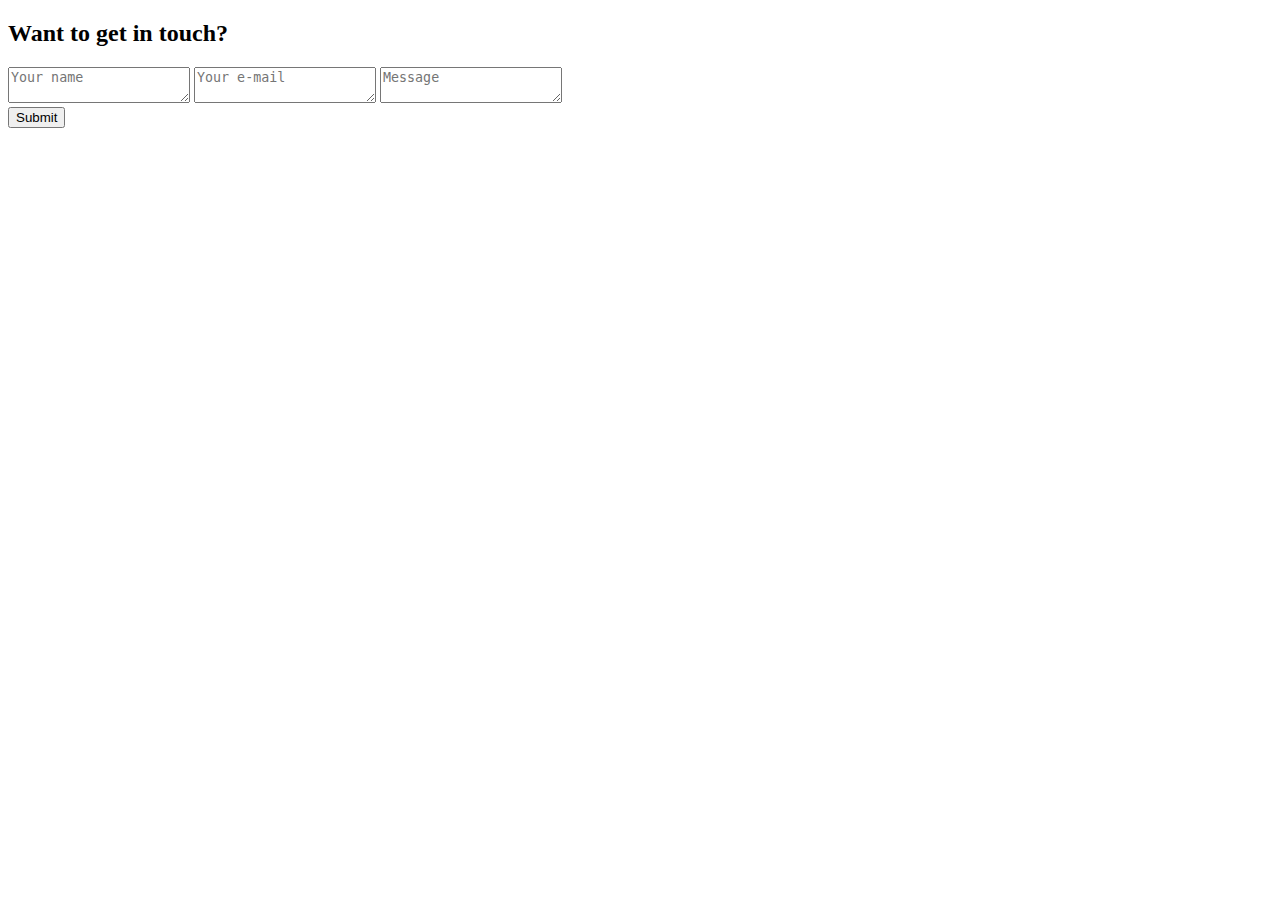
<file: portfolio/src/main/webapp/contact.html>
<!DOCTYPE html>
<html lang="en">
<head>
    <meta charset="UTF-8">
    <meta name="viewport" content="width=device-width, initial-scale=1.0">
    <title>Document</title>
</head>
<body>

    <form action="/form-handler" method="POST">
        <h2>Want to get in touch?</h2>
        <textarea name="name-input" placeholder="Your name"></textarea>
        <textarea name="email-input" placeholder="Your e-mail"></textarea>
        <textarea name="message-input" placeholder="Message"></textarea>
        <br/>
        <input type="submit" />
      </form>
    
</body>
</html>
</file>
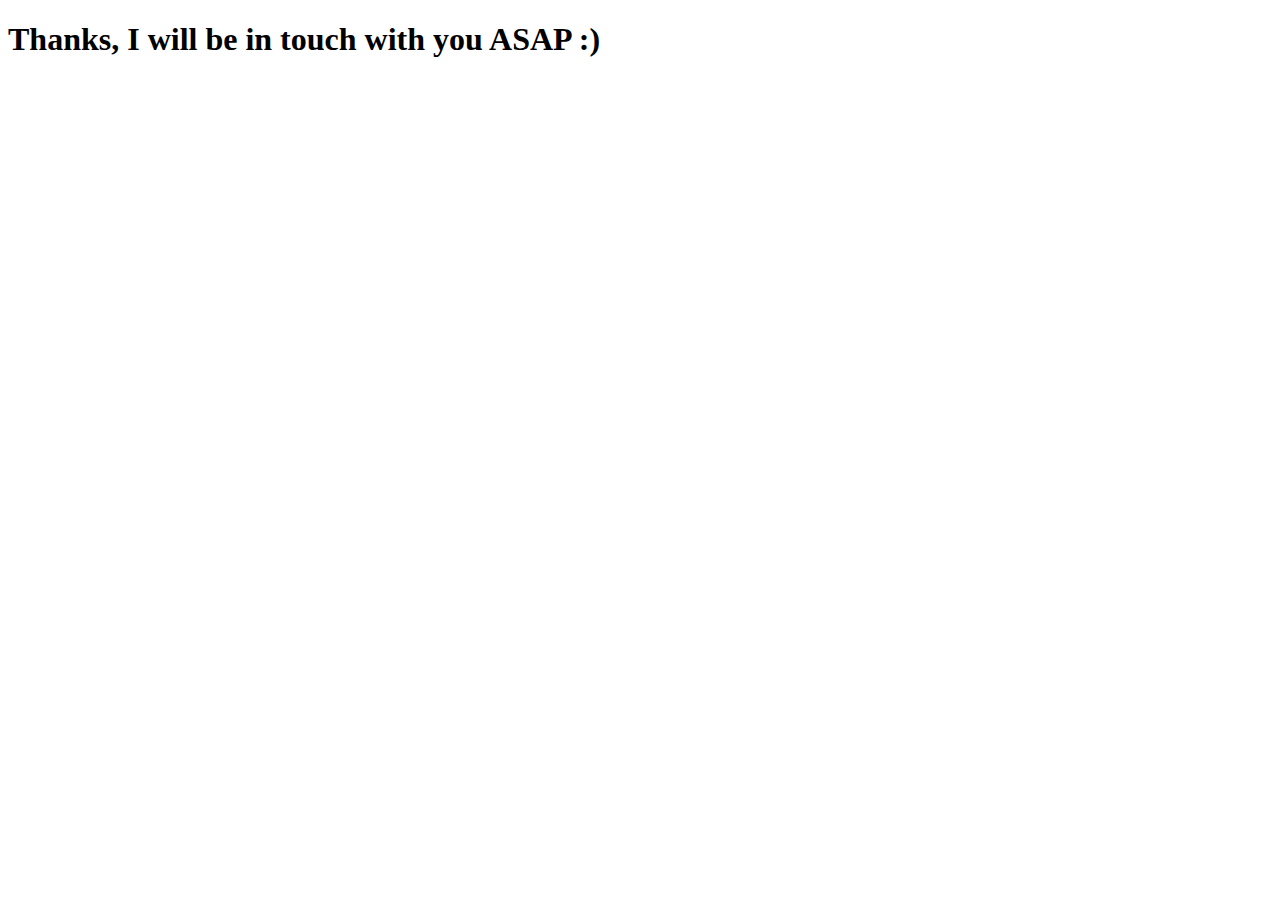
<file: portfolio/src/main/webapp/thanks.html>
<!DOCTYPE html>
<html lang="en">
<head>
    <meta charset="UTF-8">
    <meta name="viewport" content="width=device-width, initial-scale=1.0">
    <link rel="stylesheet" href="style.css">
    <script src="script.js"></script>
</head>
<body>
    <h1>Thanks, I will be in touch with you ASAP :)</h1>
</body>
</html>
</file>
<file: portfolio/src/main/webapp/style.css>
.home{
    display: flex;
}
.nav-item{
    padding-left: 5px;
    padding-right: 5px;
}

.navbar-collapse{
    padding-left: 50px;
}

.navbar-brand{
    padding-left: 50px;
}

.carousel-item{
    height: 90vh;
}

.about-me{
    position: relative;
}

.top-about{
    background:linear-gradient( rgba(0, 0, 0, 0.8) 100%, rgba(0, 0, 0, 0.8)100%),url("img/86882914.jpeg");
    height: 50vh;
    background-repeat: no-repeat;
    background-size: 100% 100%;
}

.info{
    padding-left: 100px;
}

.profile-img{
    position: absolute;
    border-radius: 50%;
    height: 70%;
    padding-top: 50px;
    padding-left: 40px;
}

.text-insider{
    padding-top: 200px;
    padding-left: 400px;
    color: white;
}

#nameTitle{
    font-size: 70px; 
}

#iconNav{
    width: 2%;
    height: 2%;
}

.icon-img{
    height: 30px;
}

#text-description{
    padding-top: 40px;
    padding-bottom: 40px;
    padding-left: 200px;
    padding-right: 200px;
}

.description{
    background-color: black;
    color: white;
}
</file>
